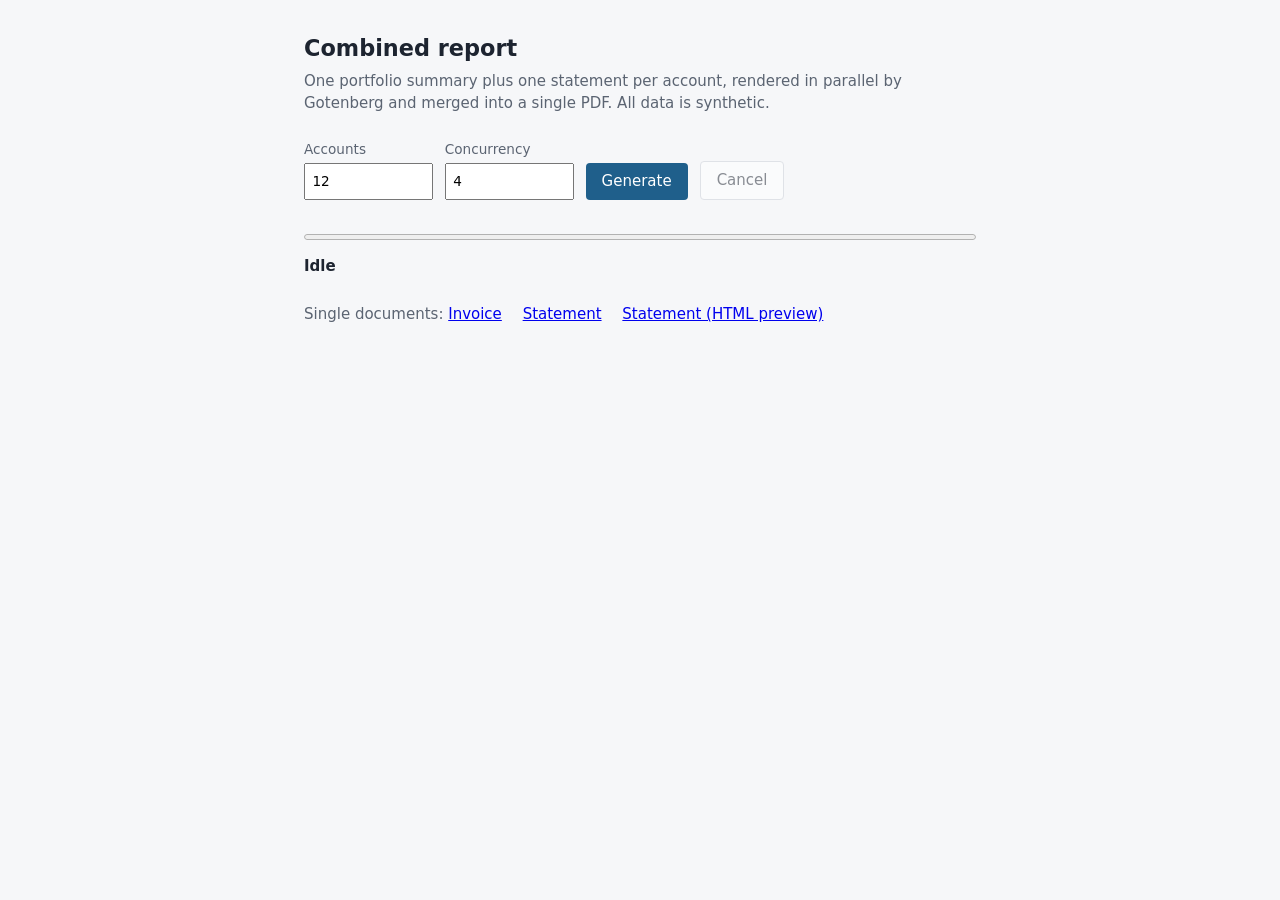
<file: src/main/resources/templates/index.html>
<!DOCTYPE html>
<html xmlns:th="http://www.thymeleaf.org" lang="en">
<head>
  <meta charset="utf-8">
  <meta name="viewport" content="width=device-width, initial-scale=1">
  <title>Combined report</title>
  <style>
    :root { --ink: #1d2430; --muted: #5b6472; --accent: #1f5f8b; --bad: #a33; --bg: #f6f7f9; }
    body { margin: 0; font: 15px/1.5 system-ui, sans-serif; color: var(--ink); background: var(--bg); }
    main { max-width: 42rem; margin: 2rem auto; padding: 0 1rem; }
    h1 { font-size: 1.4rem; margin-bottom: 0.25rem; }
    p { color: var(--muted); margin-top: 0; }
    form { display: flex; flex-wrap: wrap; gap: 0.75rem; align-items: end; margin: 1.5rem 0; }
    label { display: grid; gap: 0.25rem; font-size: 0.85rem; color: var(--muted); }
    input { width: 7rem; padding: 0.4rem; font: inherit; }
    button { padding: 0.45rem 1rem; font: inherit; border: 0; border-radius: 4px; background: var(--accent); color: #fff; cursor: pointer; }
    button[disabled] { opacity: 0.5; cursor: default; }
    button.secondary { background: #fff; color: var(--ink); border: 1px solid #c9ced6; }
    progress { width: 100%; height: 0.75rem; }
    #status { font-weight: 600; margin: 0.5rem 0; }
    #status.failed { color: var(--bad); }
    ol { padding-left: 1.25rem; font: 13px/1.6 ui-monospace, monospace; color: var(--muted); max-height: 18rem; overflow: auto; }
    .links a { margin-right: 1rem; }
  </style>
</head>
<body>
<main>
  <h1>Combined report</h1>
  <p>One portfolio summary plus one statement per account, rendered in parallel by Gotenberg and merged into a
    single PDF. All data is synthetic.</p>

  <form id="start">
    <label>Accounts
      <input name="accounts" type="number" min="1" th:max="${job.maxSections}" value="12">
    </label>
    <label>Concurrency
      <input name="concurrency" type="number" min="1" th:max="${job.maxConcurrency}" th:value="${job.concurrency}" value="4">
    </label>
    <button type="submit">Generate</button>
    <button type="button" id="cancel" class="secondary" disabled>Cancel</button>
  </form>

  <progress id="progress" max="1" value="0"></progress>
  <div id="status">Idle</div>
  <ol id="log"></ol>

  <p class="links">Single documents:
    <a href="/api/reports/invoice/7">Invoice</a>
    <a href="/api/reports/statement/3">Statement</a>
    <a href="/preview/statement/3">Statement (HTML preview)</a>
  </p>
</main>

<script>
  const form = document.getElementById('start');
  const cancel = document.getElementById('cancel');
  const progress = document.getElementById('progress');
  const status = document.getElementById('status');
  const log = document.getElementById('log');
  let source = null;

  function show(text, failed = false) {
    status.textContent = text;
    status.className = failed ? 'failed' : '';
  }

  function append(text) {
    const item = document.createElement('li');
    item.textContent = text;
    log.append(item);
    log.scrollTop = log.scrollHeight;
  }

  function stop() {
    if (source) source.close();
    source = null;
    form.querySelector('button[type=submit]').disabled = false;
    cancel.disabled = true;
  }

  form.addEventListener('submit', event => {
    event.preventDefault();
    stop();
    log.replaceChildren();
    progress.value = 0;
    const params = new URLSearchParams(new FormData(form));
    source = new EventSource('/api/combined-reports/stream?' + params);
    form.querySelector('button[type=submit]').disabled = true;
    cancel.disabled = false;
    const started = performance.now();

    source.addEventListener('queued', e => {
      const data = JSON.parse(e.data);
      progress.max = data.sections + 1;
      show(`Queued ${data.sections} sections`);
      append(`queued job ${data.jobId}`);
    });
    source.addEventListener('rendering', e => {
      const data = JSON.parse(e.data);
      progress.value = data.completed;
      show(`Rendering ${data.completed}/${data.total}`);
      append(`rendered ${data.section}`);
    });
    source.addEventListener('merging', e => {
      show(`Merging ${JSON.parse(e.data).sections} PDFs`);
    });
    source.addEventListener('done', e => {
      const data = JSON.parse(e.data);
      progress.value = progress.max;
      show(`Done in ${(data.elapsedMillis / 1000).toFixed(1)} s (${(data.bytes / 1024).toFixed(0)} KiB)`);
      const link = document.createElement('a');
      link.href = data.downloadUrl;
      link.textContent = 'Download PDF';
      status.append(' ', link);
      stop();
    });
    source.addEventListener('failed', e => {
      show('Failed: ' + JSON.parse(e.data).reason, true);
      stop();
    });
    // Connection errors. Without this EventSource would reconnect and start a second job.
    source.onerror = () => {
      if (source) {
        show('Connection lost after ' + ((performance.now() - started) / 1000).toFixed(1) + ' s', true);
        stop();
      }
    };
  });

  // Closing the stream is the cancel signal: the server notices on its next write and stops the job.
  cancel.addEventListener('click', () => {
    stop();
    show('Cancelled', true);
  });
</script>
</body>
</html>
</file>
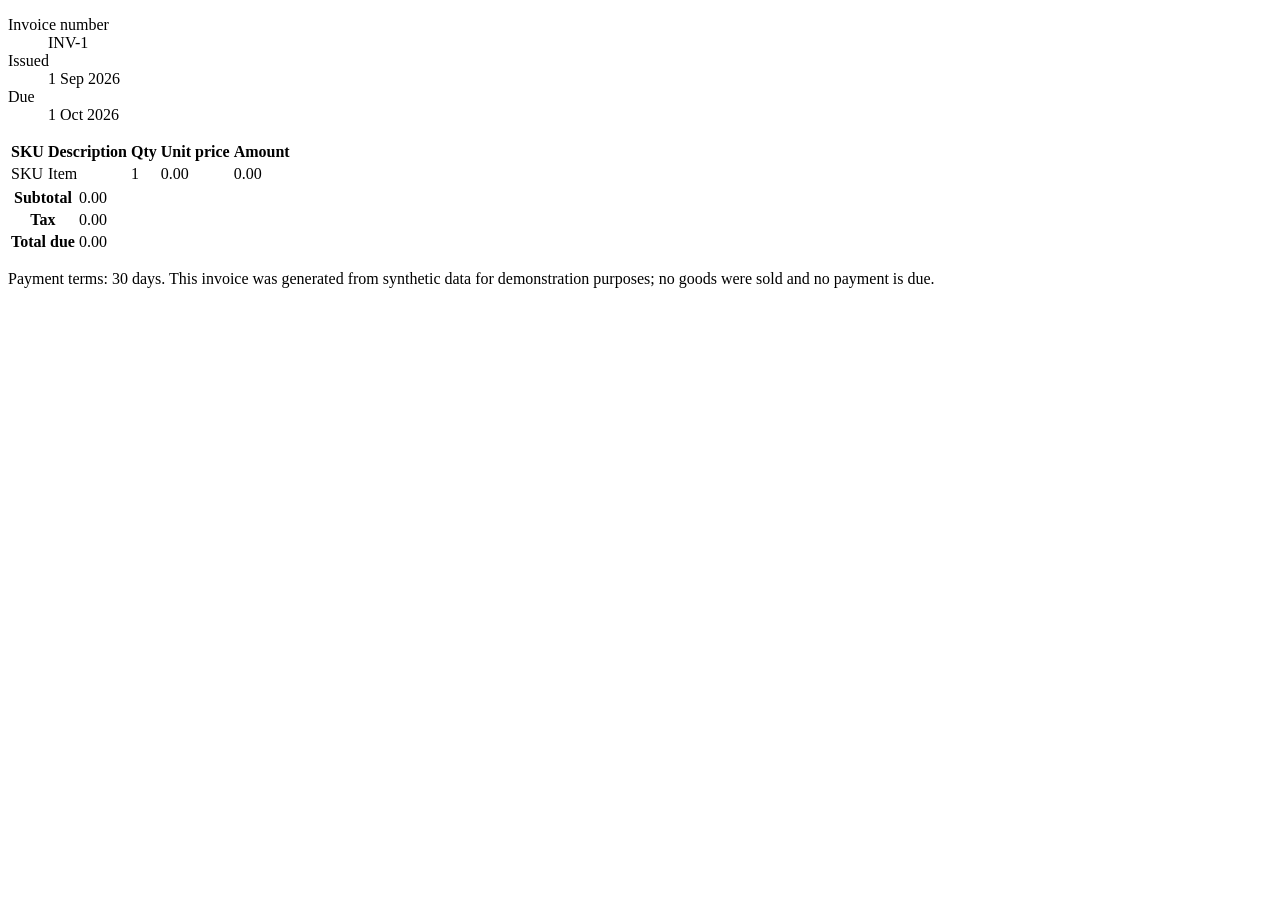
<file: src/main/resources/templates/reports/invoice.html>
<!DOCTYPE html>
<html xmlns:th="http://www.thymeleaf.org" lang="en">
<head th:replace="~{reports/fragments :: head}"></head>
<body>
<header th:replace="~{reports/fragments :: letterhead(${report.seller}, 'Invoice', ${report.number})}"></header>

<section class="parties">
  <address th:replace="~{reports/fragments :: party('Bill to', ${report.customer})}"></address>
  <dl class="facts">
    <dt>Invoice number</dt><dd th:text="${report.number}">INV-1</dd>
    <dt>Issued</dt><dd th:text="${fmt.date(report.issued)}">1 Sep 2026</dd>
    <dt>Due</dt><dd th:text="${fmt.date(report.due)}">1 Oct 2026</dd>
  </dl>
</section>

<table class="lines">
  <thead>
  <tr><th>SKU</th><th>Description</th><th class="num">Qty</th><th class="num">Unit price</th><th class="num">Amount</th></tr>
  </thead>
  <tbody>
  <tr th:each="line : ${report.lines}">
    <td th:text="${line.sku}">SKU</td>
    <td th:text="${line.description}">Item</td>
    <td class="num" th:text="${line.quantity}">1</td>
    <td class="num" th:text="${fmt.money(line.unitPrice)}">0.00</td>
    <td class="num" th:text="${fmt.money(line.amount)}">0.00</td>
  </tr>
  </tbody>
</table>

<table class="totals">
  <tr><th>Subtotal</th><td class="num" th:text="${fmt.money(report.subtotal)}">0.00</td></tr>
  <tr><th th:text="|Tax (${report.taxPercent})|">Tax</th><td class="num" th:text="${fmt.money(report.tax)}">0.00</td></tr>
  <tr class="grand"><th>Total due</th><td class="num" th:text="${fmt.money(report.total)}">0.00</td></tr>
</table>

<p class="note">Payment terms: 30 days. This invoice was generated from synthetic data for demonstration purposes;
  no goods were sold and no payment is due.</p>
</body>
</html>
</file>
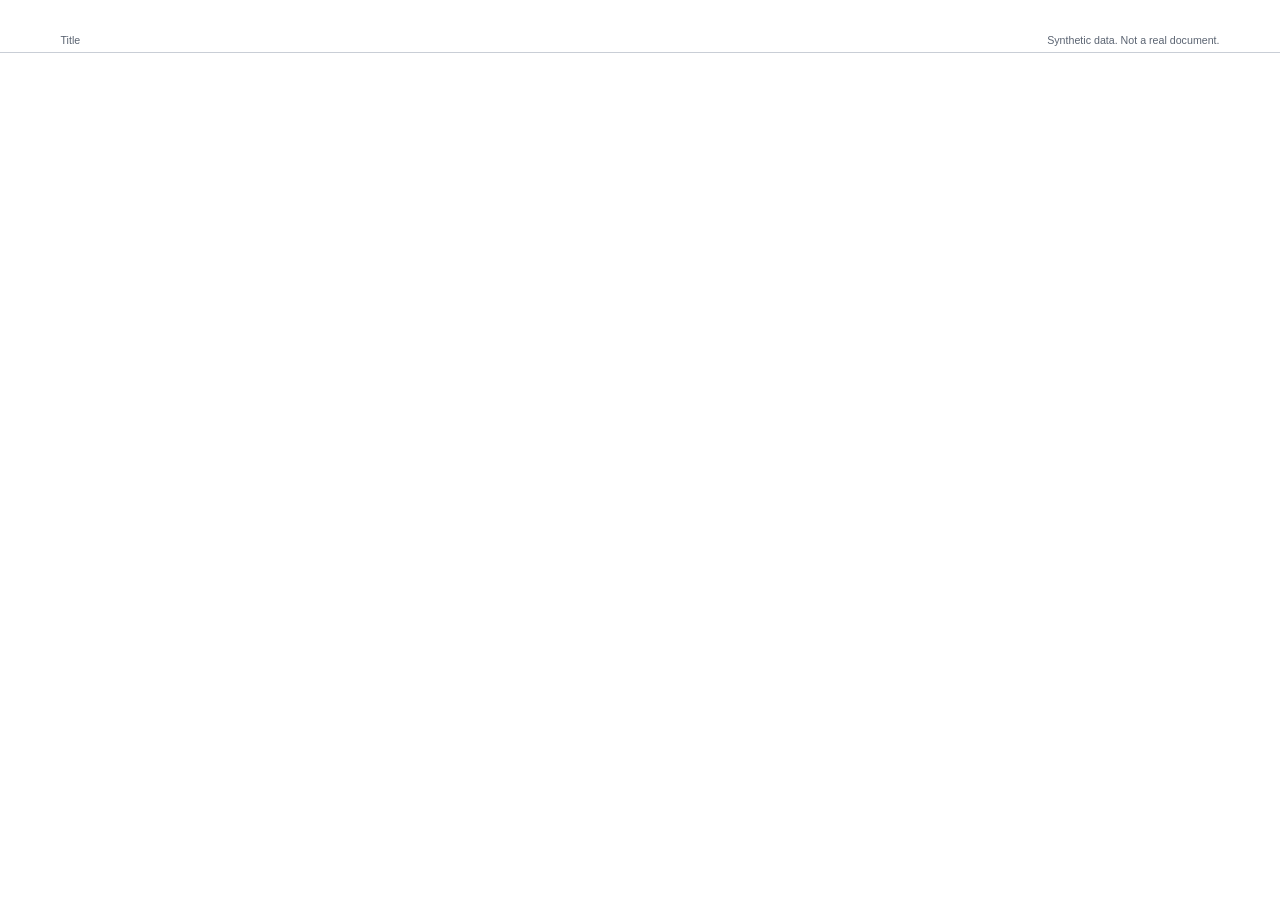
<file: src/main/resources/templates/reports/page-header.html>
<!DOCTYPE html>
<html xmlns:th="http://www.thymeleaf.org" lang="en">
<!--
  Chromium prints this in the top margin of every page. It is rendered in isolation:
  no external stylesheets or web fonts, so styles stay inline and sizes are explicit.
-->
<head>
  <meta charset="utf-8">
  <style>
    html, body { margin: 0; padding: 0; }
    .bar { box-sizing: border-box; width: 100%; padding: 9mm 16mm 1.5mm; display: flex; justify-content: space-between;
           font-family: sans-serif; font-size: 8pt; color: #5b6472; border-bottom: 0.5pt solid #c9ced6; }
  </style>
</head>
<body>
<div class="bar">
  <span th:text="${report.title}">Title</span>
  <span>Synthetic data. Not a real document.</span>
</div>
</body>
</html>
</file>
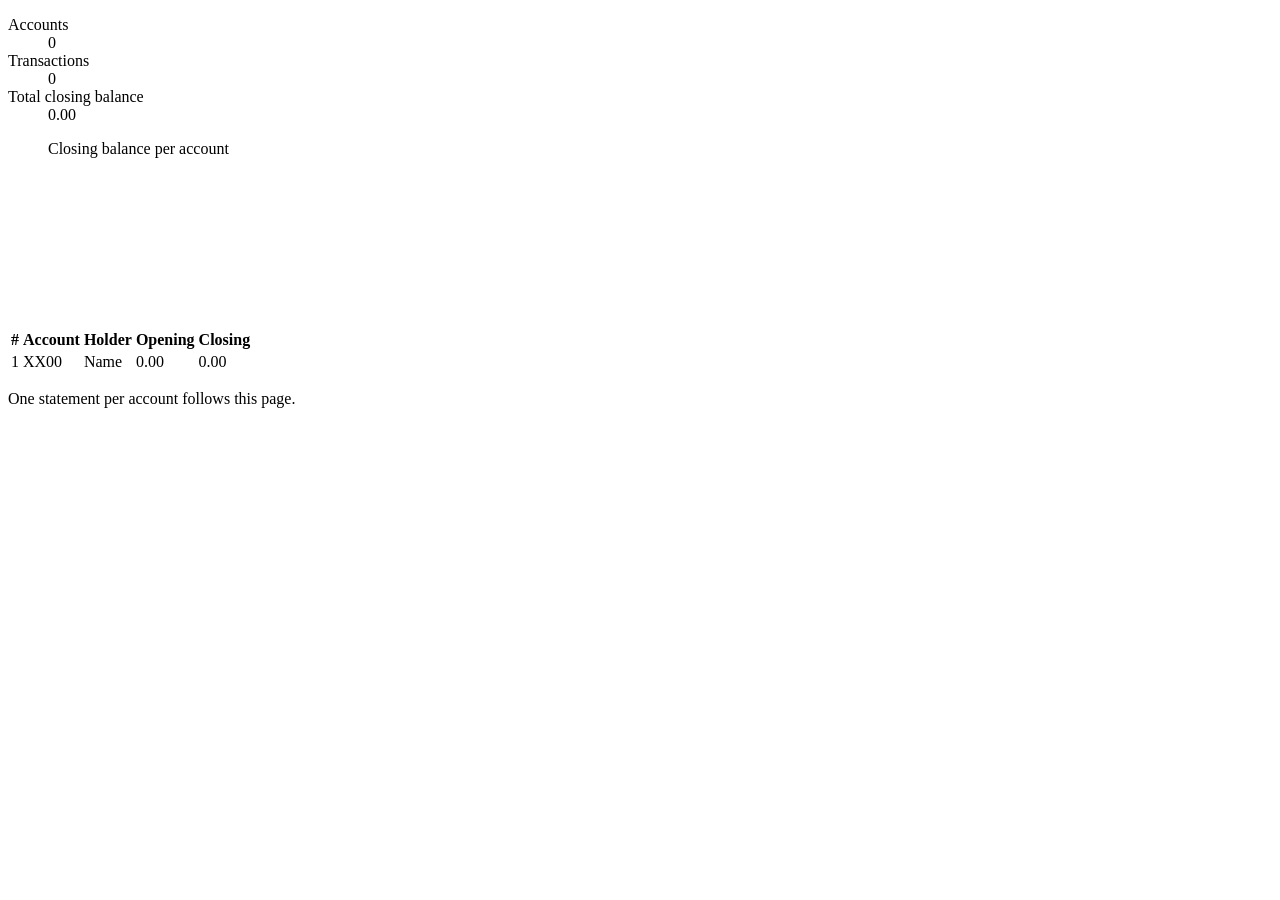
<file: src/main/resources/templates/reports/portfolio-summary.html>
<!DOCTYPE html>
<html xmlns:th="http://www.thymeleaf.org" lang="en">
<head th:replace="~{reports/fragments :: head}"></head>
<body>
<header th:replace="~{reports/fragments :: letterhead(${report.bank}, 'Portfolio summary', ${fmt.month(report.period)})}"></header>

<dl class="facts wide">
  <dt>Accounts</dt><dd th:text="${report.statements.size()}">0</dd>
  <dt>Transactions</dt><dd th:text="${report.transactionCount}">0</dd>
  <dt>Total closing balance</dt><dd class="strong" th:text="${fmt.money(report.totalClosing)}">0.00</dd>
</dl>

<figure class="chart-box">
  <figcaption>Closing balance per account</figcaption>
  <svg th:replace="~{reports/fragments :: bar-chart(${report.closingChart})}"></svg>
</figure>

<table class="lines">
  <thead>
  <tr><th>#</th><th>Account</th><th>Holder</th><th class="num">Opening</th><th class="num">Closing</th></tr>
  </thead>
  <tbody>
  <tr th:each="s, it : ${report.statements}">
    <td th:text="${it.count}">1</td>
    <td class="nowrap" th:text="${s.accountNumber}">XX00</td>
    <td th:text="${s.holder.name}">Name</td>
    <td class="num" th:text="${fmt.money(s.openingBalance)}">0.00</td>
    <td class="num" th:text="${fmt.money(s.closingBalance)}">0.00</td>
  </tr>
  </tbody>
</table>
<p class="note">One statement per account follows this page.</p>
</body>
</html>
</file>
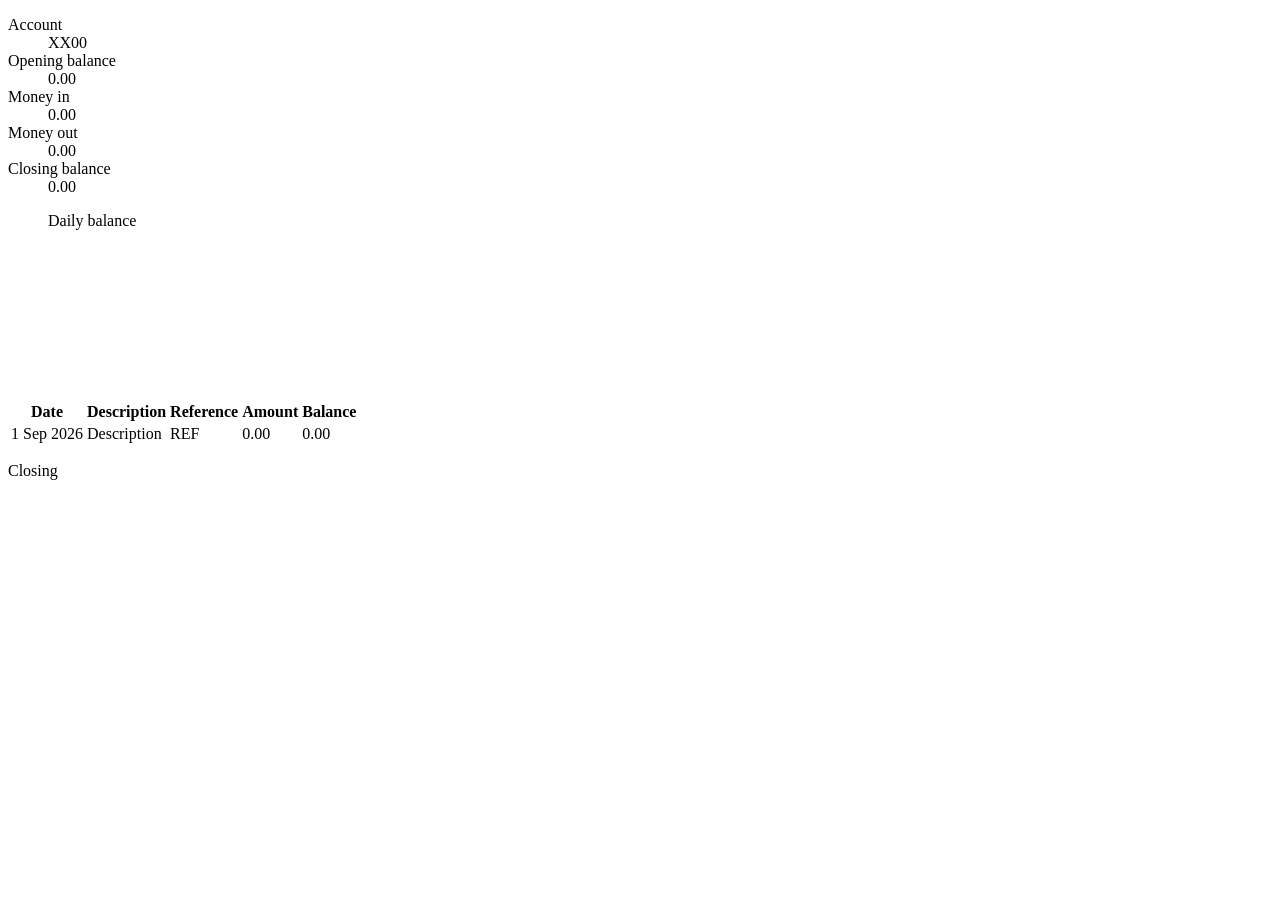
<file: src/main/resources/templates/reports/statement.html>
<!DOCTYPE html>
<html xmlns:th="http://www.thymeleaf.org" lang="en">
<head th:replace="~{reports/fragments :: head}"></head>
<body>
<header th:replace="~{reports/fragments :: letterhead(${report.bank}, 'Account statement', ${fmt.month(report.period)})}"></header>

<section class="parties">
  <address th:replace="~{reports/fragments :: party('Account holder', ${report.holder})}"></address>
  <dl class="facts">
    <dt>Account</dt><dd th:text="${report.accountNumber}">XX00</dd>
    <dt>Opening balance</dt><dd th:text="${fmt.money(report.openingBalance)}">0.00</dd>
    <dt>Money in</dt><dd th:text="${fmt.money(report.credits)}">0.00</dd>
    <dt>Money out</dt><dd th:text="${fmt.money(report.debits)}">0.00</dd>
    <dt>Closing balance</dt><dd class="strong" th:text="${fmt.money(report.closingBalance)}">0.00</dd>
  </dl>
</section>

<figure class="chart-box">
  <figcaption>Daily balance</figcaption>
  <svg th:replace="~{reports/fragments :: line-chart(${report.balanceChart})}"></svg>
</figure>

<table class="lines">
  <thead>
  <tr><th>Date</th><th>Description</th><th>Reference</th><th class="num">Amount</th><th class="num">Balance</th></tr>
  </thead>
  <tbody>
  <tr th:each="tx : ${report.transactions}">
    <td class="nowrap" th:text="${fmt.date(tx.date)}">1 Sep 2026</td>
    <td th:text="${tx.description}">Description</td>
    <td class="muted" th:text="${tx.reference}">REF</td>
    <td class="num" th:classappend="${tx.credit} ? 'credit'" th:text="${fmt.money(tx.amount)}">0.00</td>
    <td class="num" th:text="${fmt.money(tx.balance)}">0.00</td>
  </tr>
  </tbody>
</table>

<p class="note" th:text="|Closing balance on ${fmt.date(report.period.atEndOfMonth())}: ${fmt.money(report.closingBalance)}|">Closing</p>
</body>
</html>
</file>
